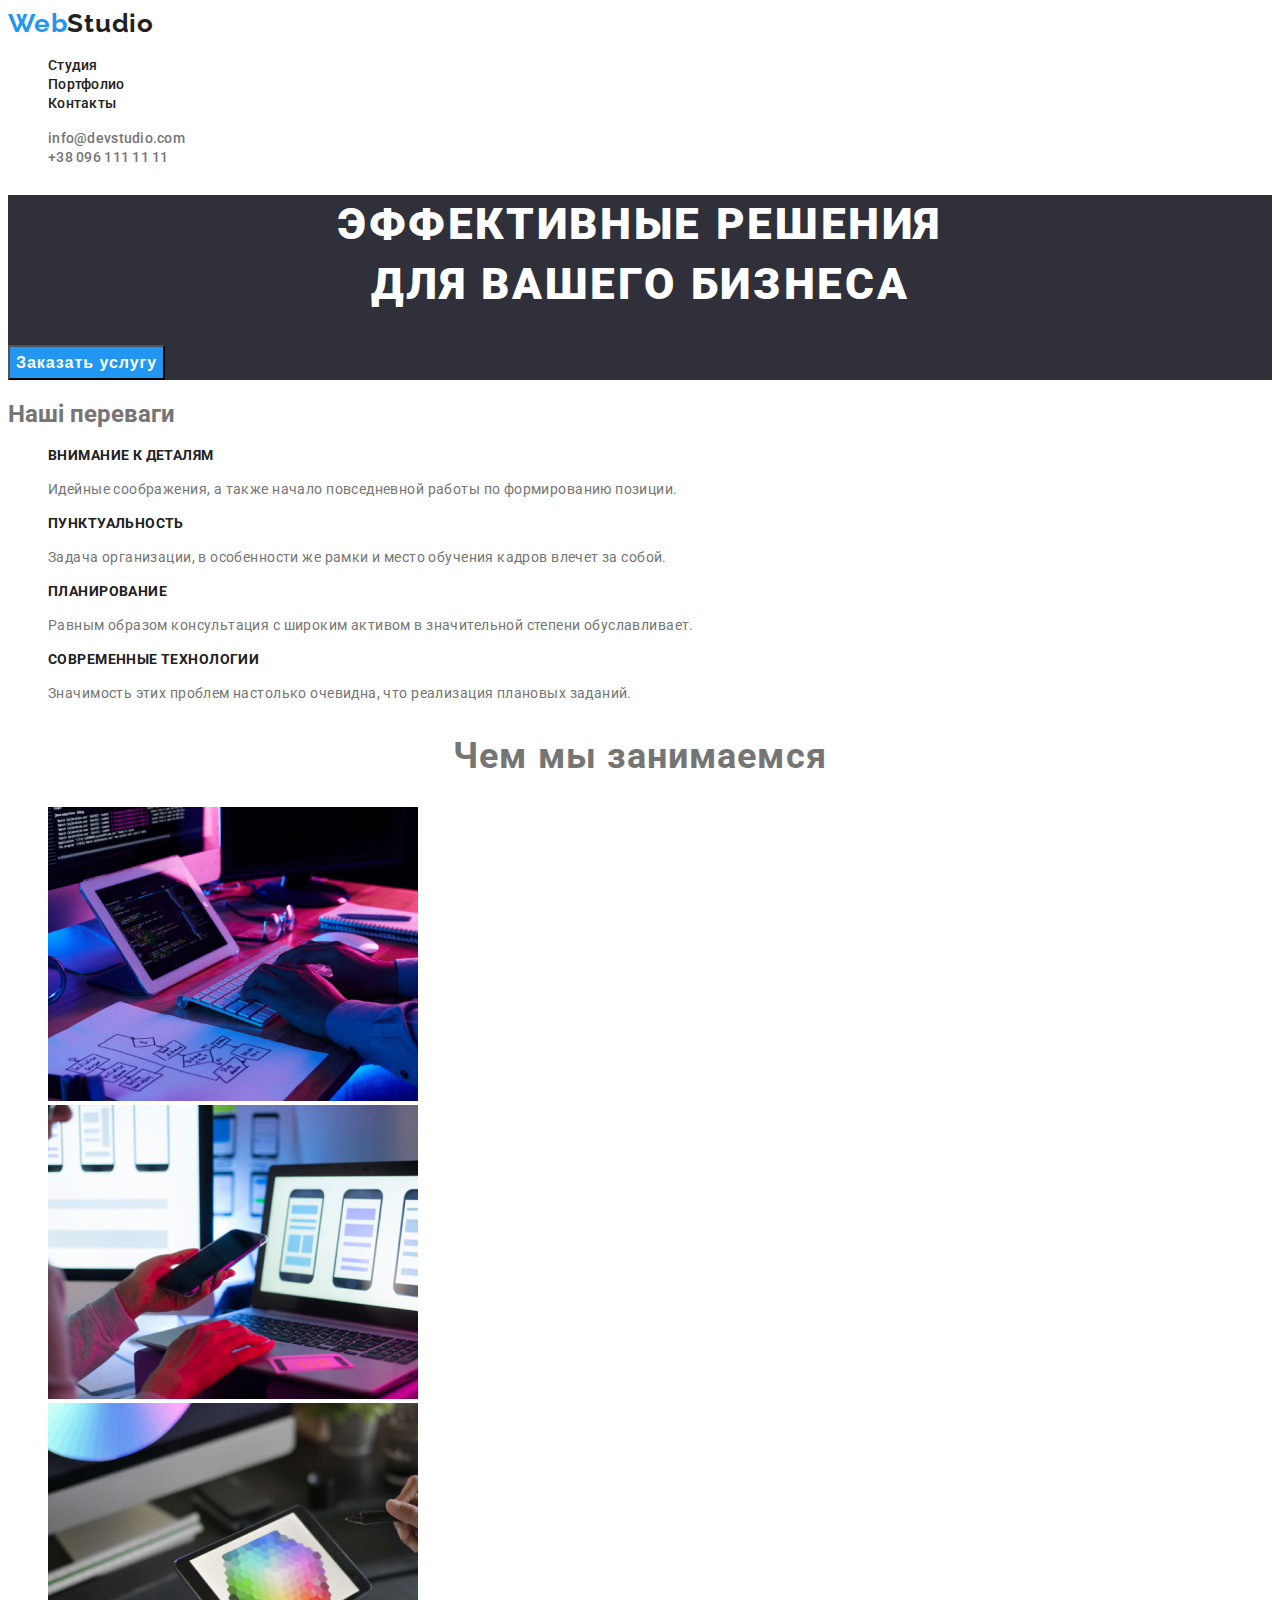
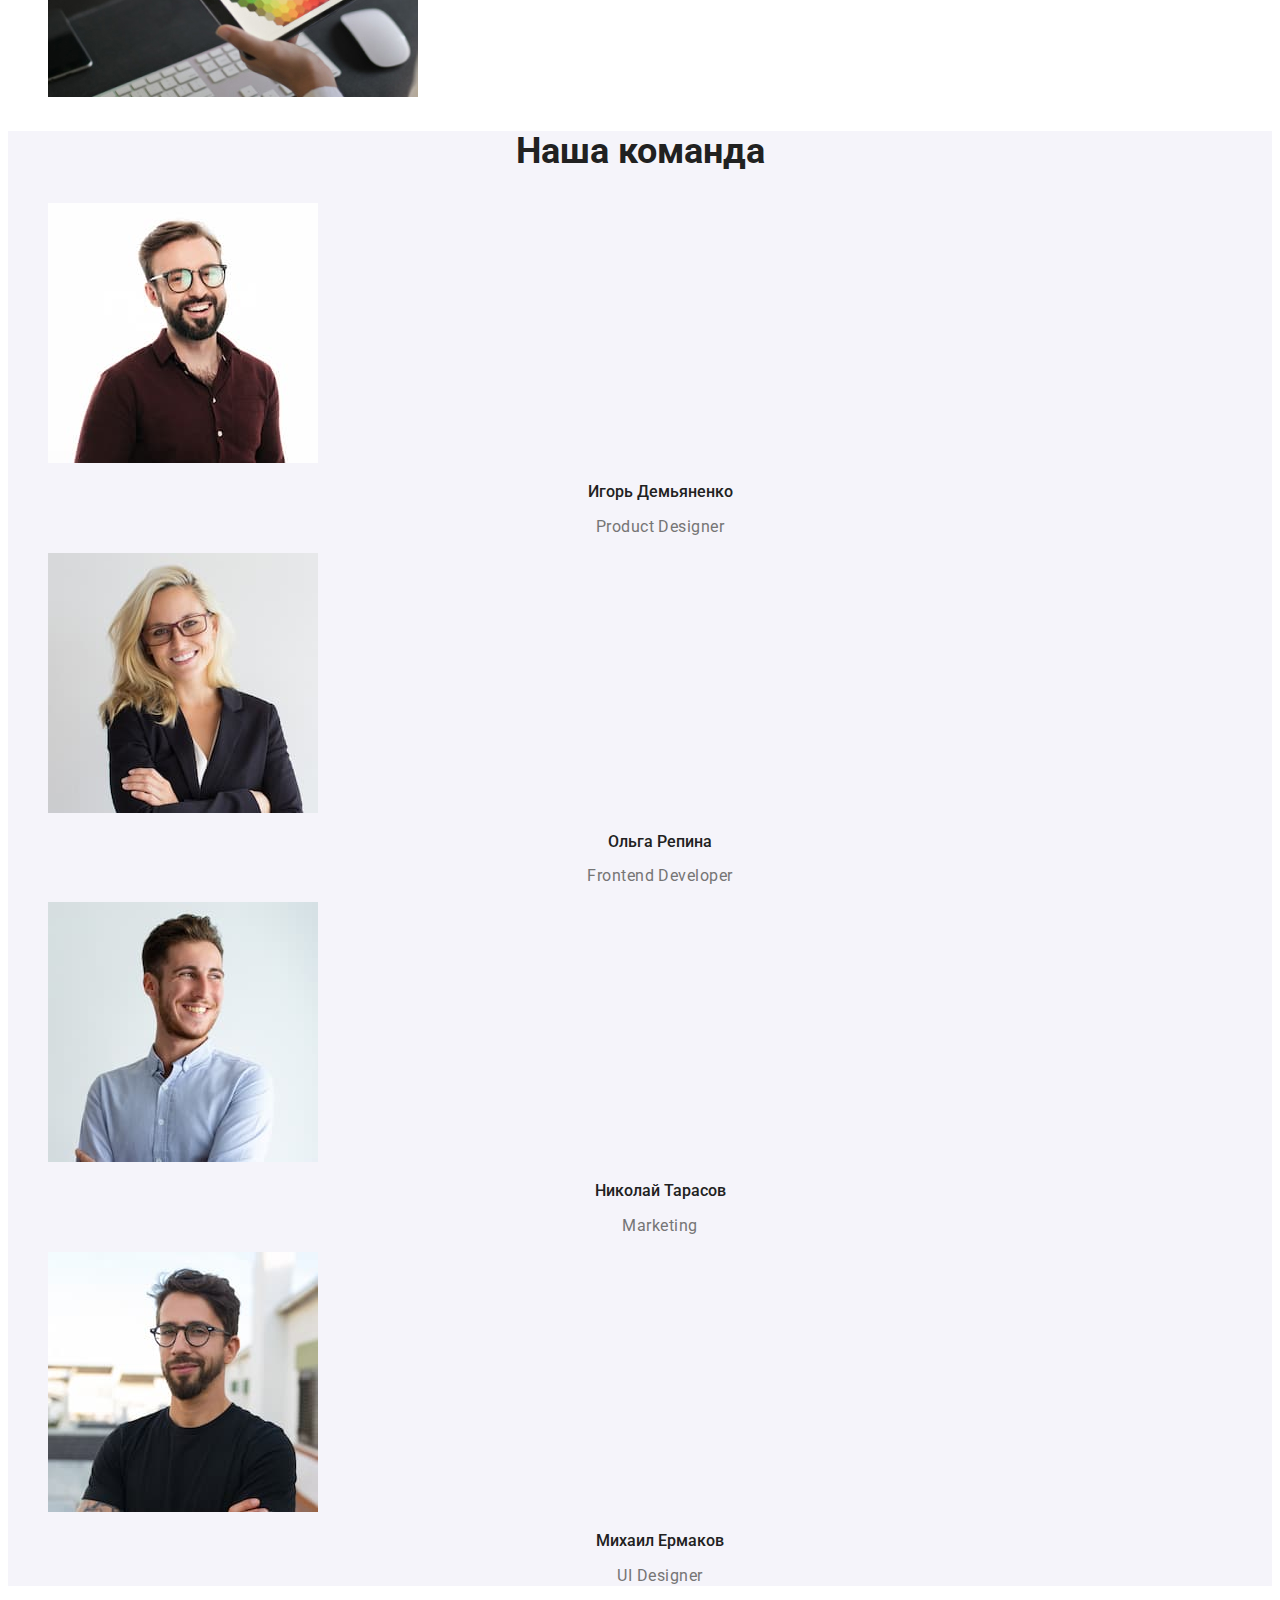
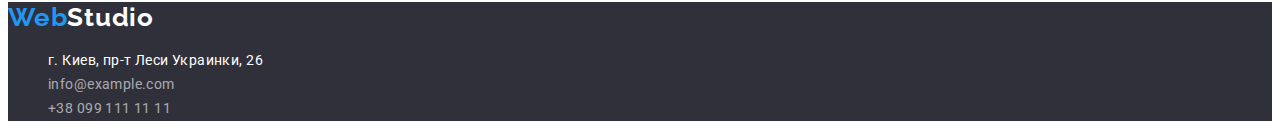
<file: index.html>
<!doctype html>
<html lang="en">
<head>
    <meta charset="UTF-8">
    <meta http-equiv="X-UA-Compatible" content="IE=edge">
    <meta name="viewport" content="width=device-width, initial-scale=1.0">
    <title>Document</title>
    <link href="https://fonts.googleapis.com/css2?family=Raleway:wght@700&family=Roboto:wght@400;500;700;900&display=swap"
        rel="stylesheet">
    <link rel="stylesheet" href="./css/styles.css">
</head>
<body>
    <!--шапка сайта-->
    <header class="page-header">
        <a href="" class="page-header-logo"><span class="part-logo">Web</span>Studio</a>
        <nav class="site-nav">
            <ul class="list">
                <li>
                    <a class="site-nav-link" href="./index.html">Студия</a>
                </li>
                <li>
                    <a class="site-nav-link" href="./portfolio.html">Портфолио</a>
                </li>
                <li>
                    <a class="site-nav-link" href="">Контакты</a>
                </li>
            </ul>
        </nav>
        <ul class="list">
            <li>
                <a class="contacts" href="mailo:info@devstudio.com">info@devstudio.com</a>
            </li>
            <li>
                <a class="contacts" href="tel:+380961111111">+38 096 111 11 11</a>
            </li>
        </ul>
    </header>
    <main>
        <!--герой-->
        <section class="hero">
            <h1 class="hero-title">Эффективные решения<br> для вашего бизнеса</h1>
            <button class="hero-button" type="button">Заказать услугу</button>
        </section>
        <!--чим ми займаємось-->
        <section class="pros">
                <h2>Наші переваги</h2>
            <ul class="list">
                <li>
                    <h3 class="pros-title">Внимание к деталям</h3>
                    <p class="pros-text">Идейные соображения, а также начало повседневной работы по формированию позиции.</p>
                </li>
                <li>
                    <h3 class="pros-title">Пунктуальность</h3>
                    <p class="pros-text">Задача организации, в особенности же рамки и место обучения кадров влечет за собой.</p>
                </li>
                <li>
                    <h3 class="pros-title">Планирование</h3>
                    <p class="pros-text">Равным образом консультация с широким активом в значительной степени обуславливает.</p>
                </li>
                <li>
                    <h3 class="pros-title">Современные технологии</h3>
                    <p class="pros-text">Значимость этих проблем настолько очевидна, что реализация плановых заданий.</p>
                </li>
            </ul>
        </section>
        <section class="work">
            <h2 class="work-second-title">Чем мы занимаемся</h2>
            <ul class="list">
                <li>
                    <img src="images/img.jpg" alt="картинка" width="370">
                </li>
                <li>
                    <img src="images/img(2).jpg" alt="картинка" width="370">
                </li>
                <li>
                    <img src="images/img(3).jpg" alt="картинка" width="370">
                </li>
            </ul>
        </section>
        <!--наша команда-->
        <section class="team">
            <h2 class="team-title">Наша команда</h2>
            <ul class="list">
                <li>
                    <img src="images/img(4)(1).jpg" alt="фото" width="270">
                    <h3 class="team-name-title">Игорь Демьяненко</h3>
                    <p class="taem-text">Product Designer</p>
                </li>
                <li>
                    <img src="images/img(5)(1).jpg" alt="фото" width="270">
                    <h3 class="team-name-title">Ольга Репина</h3>
                    <p class="taem-text">Frontend Developer</p>
                </li>
                <li>
                    <img src="images/img(6)(1).jpg" alt="фото" width="270">
                    <h3 class="team-name-title">Николай Тарасов</h3>
                    <p class="taem-text">Marketing</p>
                </li>
                <li>
                    <img src="images/img(7)(1).jpg" alt="фото" width="270">
                    <h3 class="team-name-title">Михаил Ермаков</h3>
                    <p class="taem-text"> UI Designer</p>
                </li>
            </ul>
        </section>
    </main>
    <footer class="bottom">
        <a class="logo" href=""><span class="part-logo">Web</span>Studio</a>
        <address>
            <ul class="list">
                <li>
                    <a class="address-link" href="">г. Киев, пр-т Леси Украинки, 26</a>
                </li>
                <li>
                    <a class="mail" href="mailo:info@example.com">info@example.com</a>
                </li>
                <li>
                    <a class="tel" href="tel:+380991111111">+38 099 111 11 11</a>
                </li>

            </ul>
        </address>
    </footer>
</body>

</html>
</file>
<file: css/styles.css>
:root{
    --primary-text-color:#757575;
    --title-text-color:#212121;
    --accent-color:#2196F3;
    --white-color:#ffffff;
    --primary-bg-color:#2F303A;
}
body{
    font-family:Roboto,sans-serif;
    color: var(--primary-text-color);
}
.page-header{
    background-color:var(--white-color);
}
/* logo */
.page-header-logo{
color: var(--title-text-color);
text-decoration: none;
font-family: Raleway;
font-weight: 700;
font-size: 26px;
line-height: 1.19;
letter-spacing: 0.03em;
}
.part-logo{
color:var(--accent-color);
}
/* site-nav */
.list{
    list-style: none;
}
.site-nav-link {
color:var(--title-text-color);
text-decoration: none;
font-weight: 500;
font-size: 14px;
line-height: 1.14;
letter-spacing: 0.02em;
}
.site-nav-link:hover,.site-nav-link:focus{
    color:var(--accent-color);
}
    /* contacts */
.contacts{
color:var(--primary-text-color);
text-decoration: none;
font-weight: 500;
font-size: 14px;
line-height: 1.14;
letter-spacing: 0.02em;
}
.contacts:hover,.contacts:focus{
color:var(--accent-color);}
    /* hero */
.hero{
background-color: #2F303A;
}
.hero-title{
color: var(--white-color);
font-weight: 900;
font-size: 44px;
line-height: 1.36;
text-align: center;
letter-spacing: 0.06em;
text-transform: uppercase;
}
.hero-button{
color: var(--white-color);
background-color: var(--accent-color);
cursor: pointer;
font-weight: 700;
font-size: 16px;
line-height: 1.87;
display: flex;
align-items: center;
text-align: center;
letter-spacing: 0.06em;
}
/* work */
.work-second-title{
font-weight: 700;
font-size: 36px;
line-height: 1.16;
text-align: center;
letter-spacing: 0.03em;
}
.pros-title{
color: var(--title-text-color);
font-size: 14px;
line-height: 1.14;
letter-spacing: 0.03em;
text-transform: uppercase;
}
.pros-text{
font-size: 14px;
line-height: 1.71;
letter-spacing: 0.03em;
}
    /* team */
.team{
    background-color: #F5F4FA;}
.team-title{
color: var(--title-text-color);
font-weight: 700;
font-size: 36px;
line-height: 1.16;
text-align: center;
}
.team-name-title{
color: var(--title-text-color);
font-weight: 500;
font-size: 16px;
line-height: 1.18;
text-align: center;
}
.taem-text{
font-size: 16px;
line-height: 1.18;
text-align: center;
letter-spacing: 0.03em;
}
/* footer */
.bottom{
    background-color: #2F303A;
}
.logo{
color: var(--white-color);
text-decoration: none;
font-family: Raleway;
font-weight: 700;
font-size: 26px;
line-height: 1.19;
letter-spacing: 0.03em;
}
.address-link{
color: var(--white-color);
text-decoration: none;
font-style: normal;
font-size: 14px;
line-height: 1.71;
letter-spacing: 0.03em;
}
.mail,.tel{
color:rgba(255, 255, 255, 0.6);
text-decoration: none;
font-style: normal;
font-size: 14px;
line-height: 1.71;
letter-spacing: 0.03em;
}
.portfolio-links{ 
    text-decoration: none;
}
.portfolio-title{
color: var(--title-text-color);
font-weight: 700;
font-size: 18px;
line-height: 2.00;
letter-spacing: 0.06em;
}
.portfolio-text{
color: var(--primary-text-color);
font-size: 16px;
line-height: 1.87;
}
.portfolio-button{
color: var(--title-text-color);
background-color: #F5F4FA;
font-weight: 500;
font-size: 16px;
line-height: 1.62;
text-align: center;
}
.portfolio-button:hover,.portfolio-button:focus{
 background-color: var(--accent-color);
color: var(--white-color);
cursor: pointer;
}
</file>
